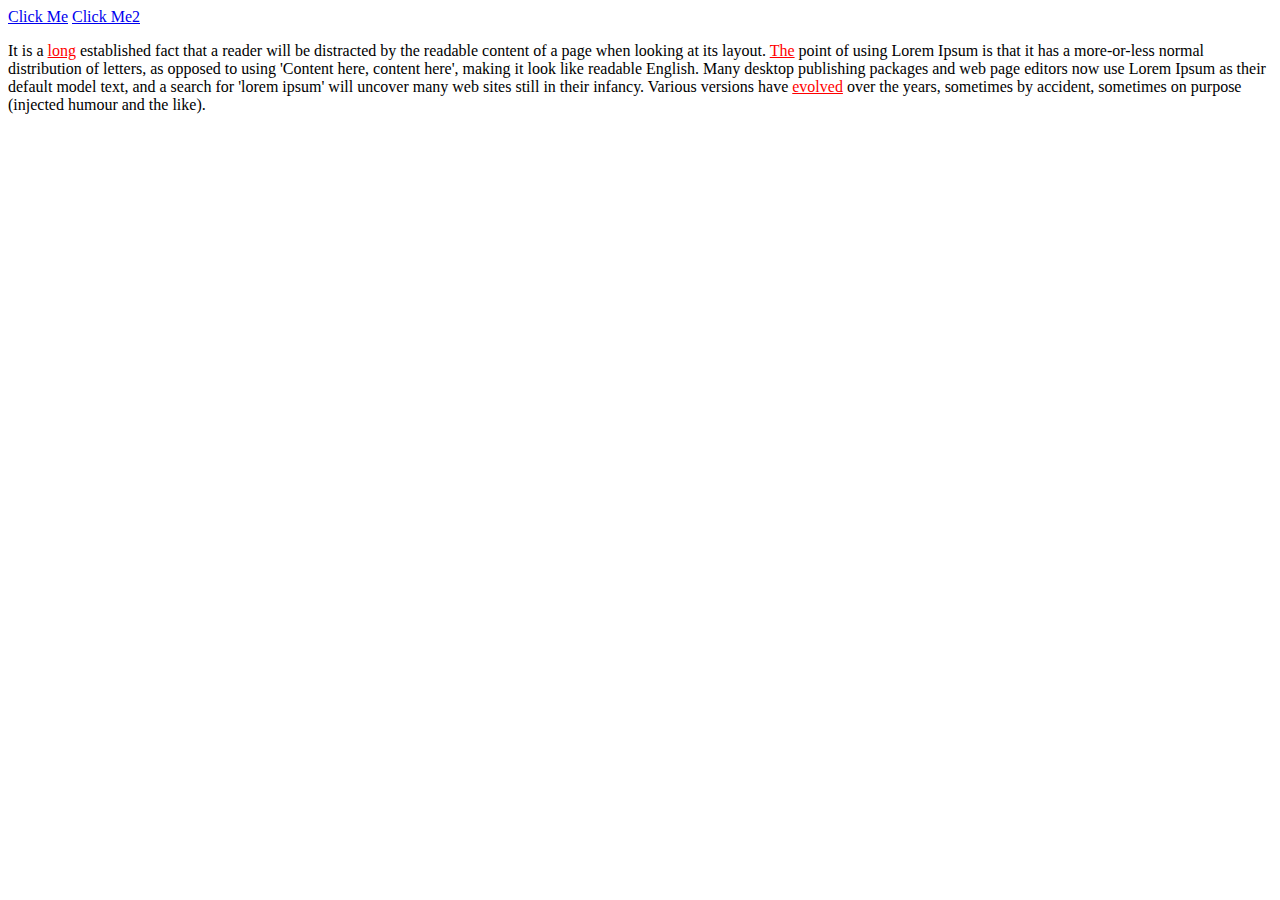
<file: index.html>
<html josh>
	<head>
		<script src="jquery-1.4.2.min.js" type="text/javascript"></script>
		<style type="text/css">
			#box
			{
				background: blue;
				width: 300px;
				height: 300px;
				display: none;
			}
			
			p a {
				color: red;
			}
		</style>
		
		<script type="text/javascript">
			$(function () {
				$('a').click(function() {
					$('#box').slideDown(4000);
					$('p a').css('color', 'blue');
				});
			});
		</script>
	</head>
	<body> 
		<div id="box"> </div>
		<a href="#">Click Me</a>
		<a href="#">Click Me2</a>
		
		<br/>
		
		<p>
		It is a <a href="#">long</a> established fact that a reader will be distracted by the readable content of a page when looking at its layout. <a href="#">The</a> point of using Lorem Ipsum is that it has a more-or-less normal distribution of letters, as opposed to using 'Content here, content here', making it look like readable English. Many desktop publishing packages and web page editors now use Lorem Ipsum as their default model text, and a search for 'lorem ipsum' will uncover many web sites still in their infancy. Various versions have <a href="#">evolved</a> over the years, sometimes by accident, sometimes on purpose (injected humour and the like).
		</p>
	</body> 
</html>
</file>
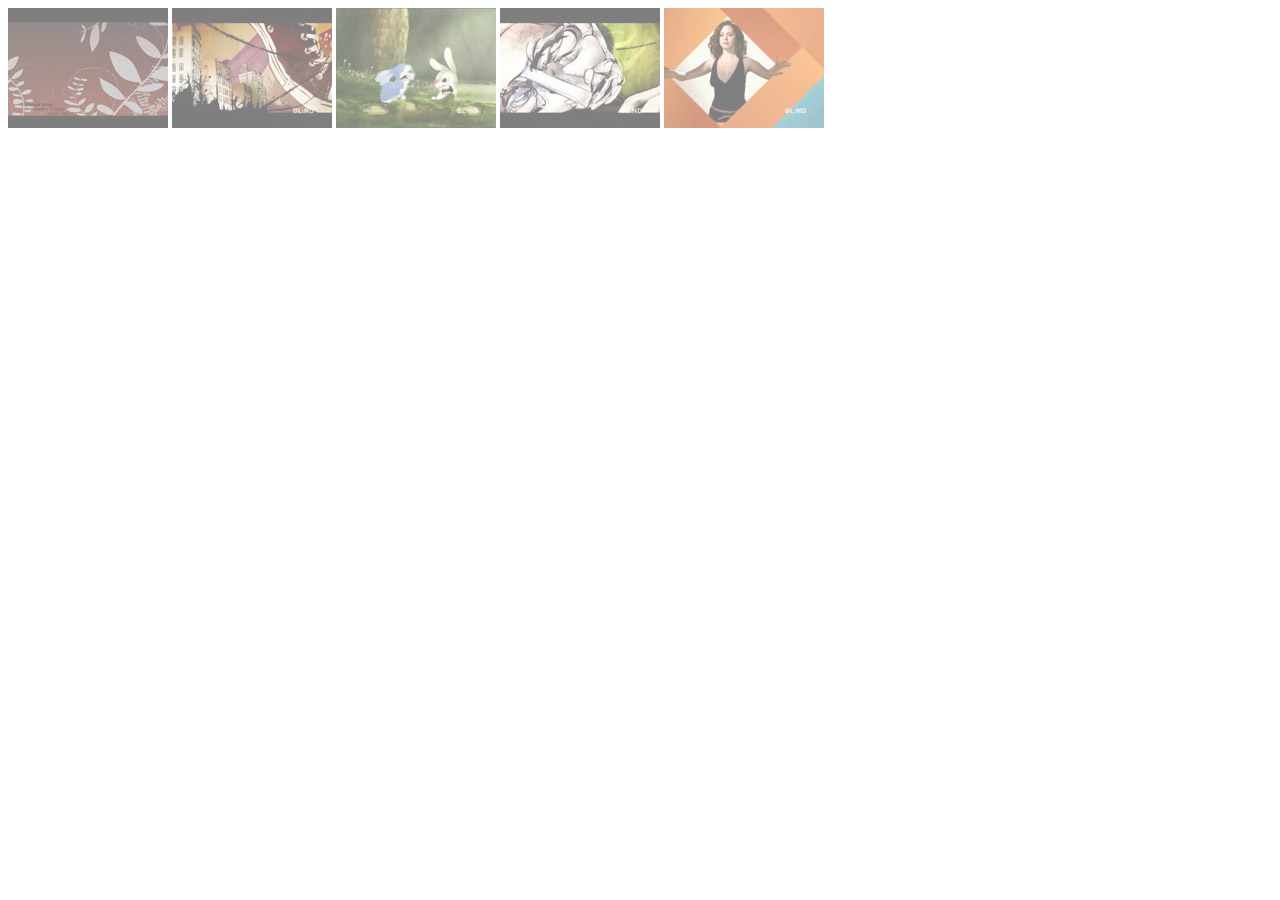
<file: jquery_7/jquery_7/index.html>
<!DOCTYPE html PUBLIC "-//W3C//DTD XHTML 1.0 Strict//EN"
	"http://www.w3.org/TR/xhtml1/DTD/xhtml1-strict.dtd">
<html xmlns="http://www.w3.org/1999/xhtml" xml:lang="en" lang="en">
<head>
    <meta http-equiv="Content-Type" content="text/html; charset=utf-8" />
    <title>jQuery: Day 7</title>

    <script type="text/javascript" src="jquery-1.2.6.pack.js"></script>

    <script type="text/javascript">

        $(function() {
            $('#container img').animate({"opacity": .5 });

            $('#container img').hover(function() {
                $(this).stop().animate({ "opacity": 1 });
            }, function() {
                $(this).stop().animate({ "opacity": .5 });
            });
        });
    </script>

</head>
<body>
    <div id="container">
        <img src="1.jpg" alt="image" />
        <img src="2.jpg" alt="image" />
        <img src="3.jpg" alt="image" />
        <img src="4.jpg" alt="image" />
        <img src="5.jpg" alt="image" />
    </div>
</body>
</html>
</file>
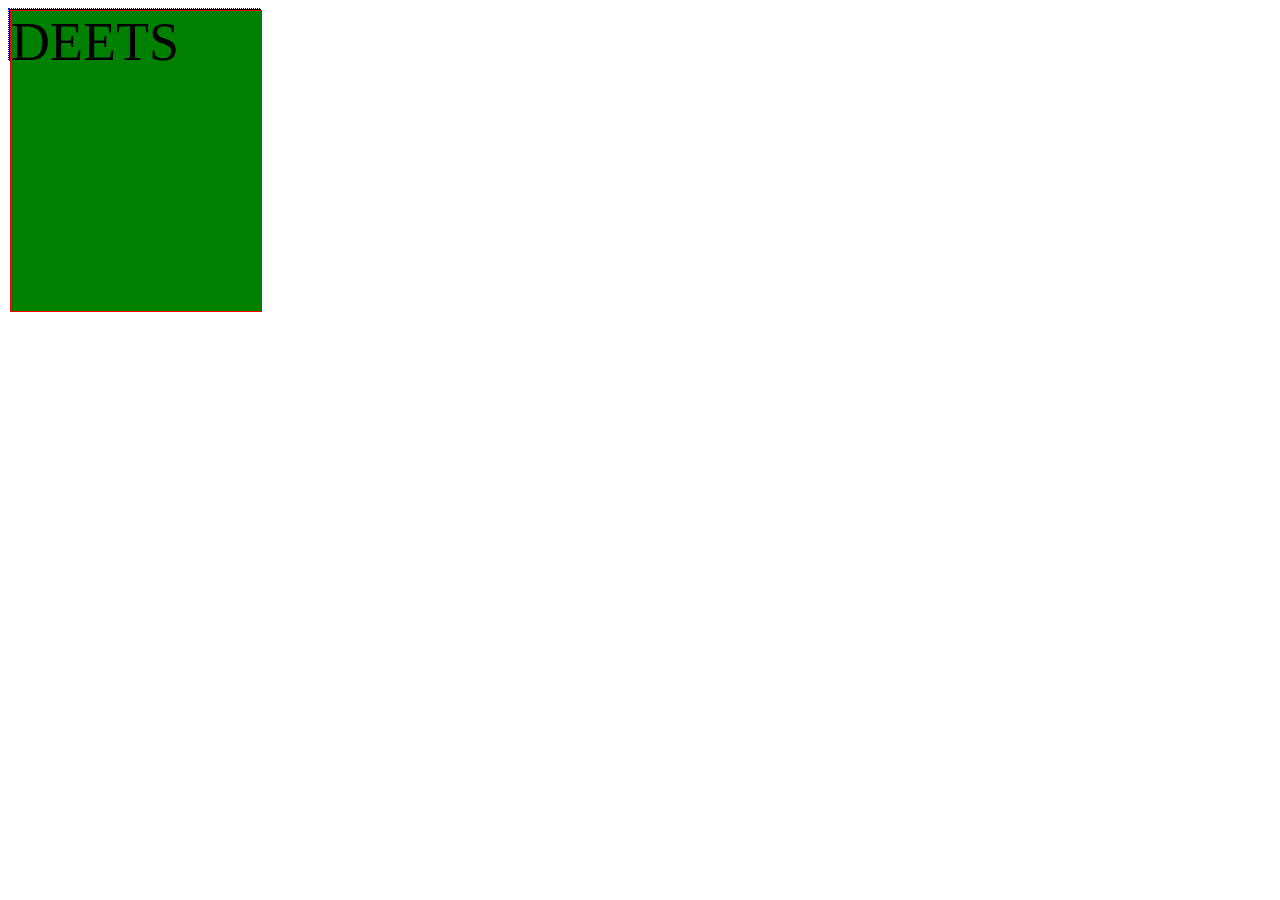
<file: index_spike.html>
<html>

	<head>
		
		<style type="text/css">
			div { border: 1px solid black; width: 250px; height: 50px; font-size: 1.5em; }
			.item { position: relative; }
			.detail { 
				border: 1px solid red;
				background-color: green;
				position: absolute; 
				top: 0px; 
				left: 0px; 
				height: 300px;
			}
		</style>
		
		<script src="jquery-1.4.2.min.js" type="text/javascript"></script>
		<script type="text/javascript">
			$(function() {
				
				var $detail = $('.detail')
				var $item = $detail.closest('.item')
				
				var topOffset = $item.position().top
				var leftOffset = $item.position().left
				
				$detail.position({ top: topOffset, left: leftOffset })
			})
		</script>
		
	</head>
	
	<body> 
		<div style="border: 1px dotted blue;">
		<div class="item">
			Item
			<div class="detail">DEETS</div>
		</div>
		</div>
	
	</body> 
	
</html>
</file>
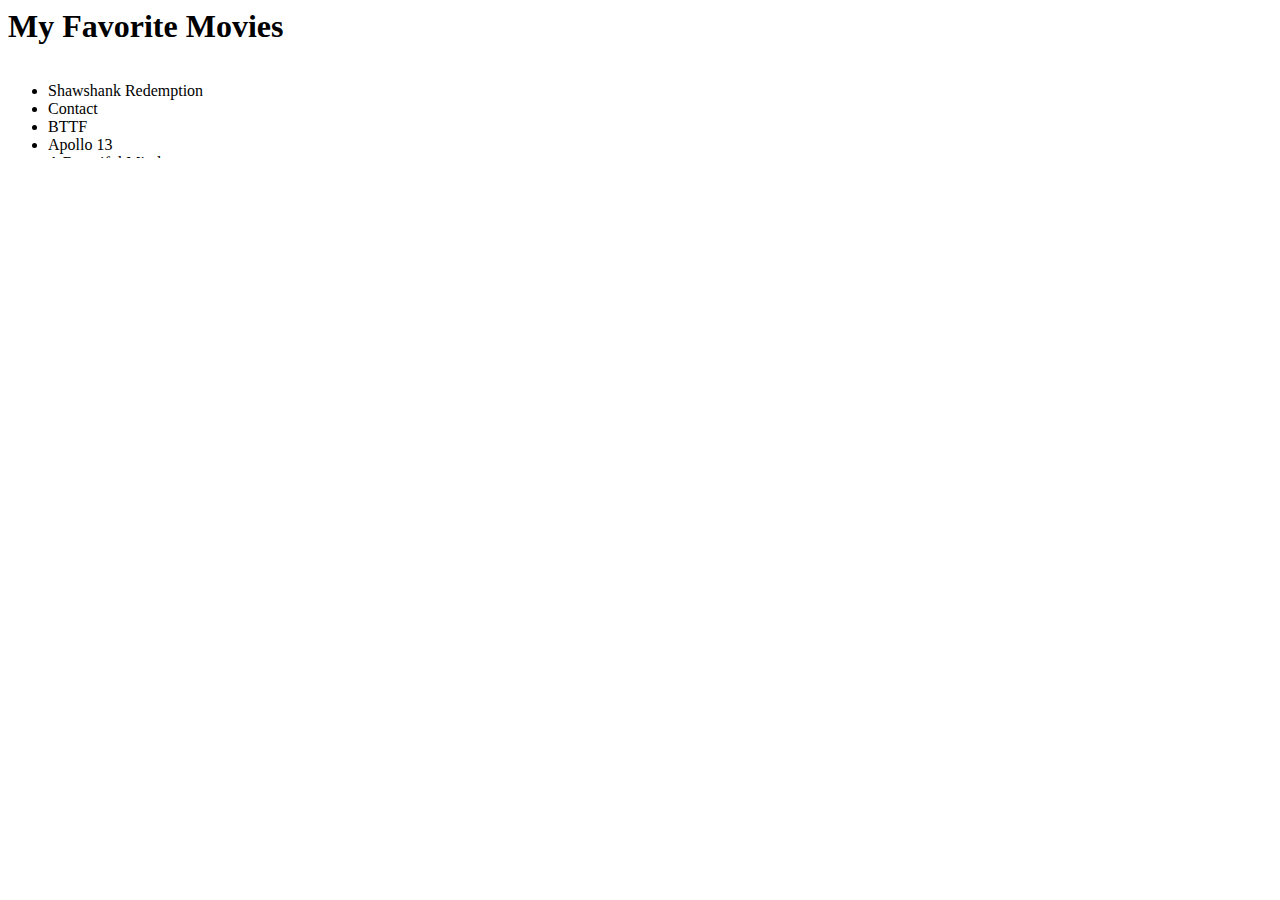
<file: index_video10.html>
<html>

	<head>
		
		<style type="text/css">
			
		</style>
		
		<script src="jquery-1.4.2.min.js" type="text/javascript"></script>
		<script type="text/javascript">
			$(function() {
				$('<div id="info" />').load('index_video10_a.html #movies', function() {
					$(this).hide()
						   .appendTo('#container')
						   .slideDown(1000);
				});
			});
		</script>
		
	</head>
	
	<body> 
		<div id="container">
			<h1>My Favorite Movies</h1>
			
		</div>
	
	</body> 
	
</html>
</file>
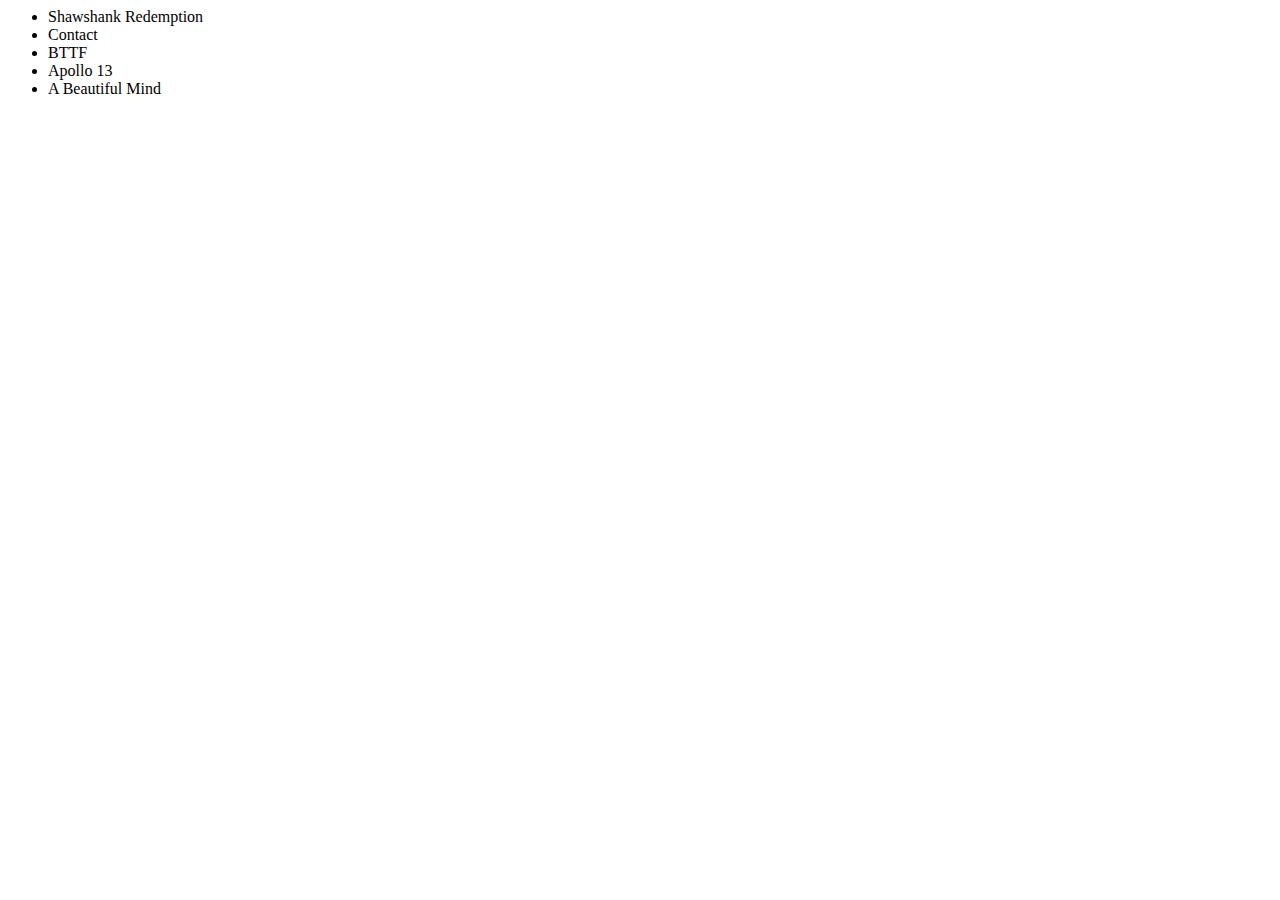
<file: index_video10_a.html>
<html>

	<head>
		
		<style type="text/css">
			
		</style>
		
		<script src="jquery-1.4.2.min.js" type="text/javascript"></script>
		<script type="text/javascript">
		</script>
		
	</head>
	
	<body> 
		<ul id="movies">
			<li>Shawshank Redemption</li>
			<li>Contact</li>
			<li>BTTF</li>
			<li>Apollo 13</li>
			<li>A Beautiful Mind</li>
		</ul>
	</body> 
	
</html>
</file>
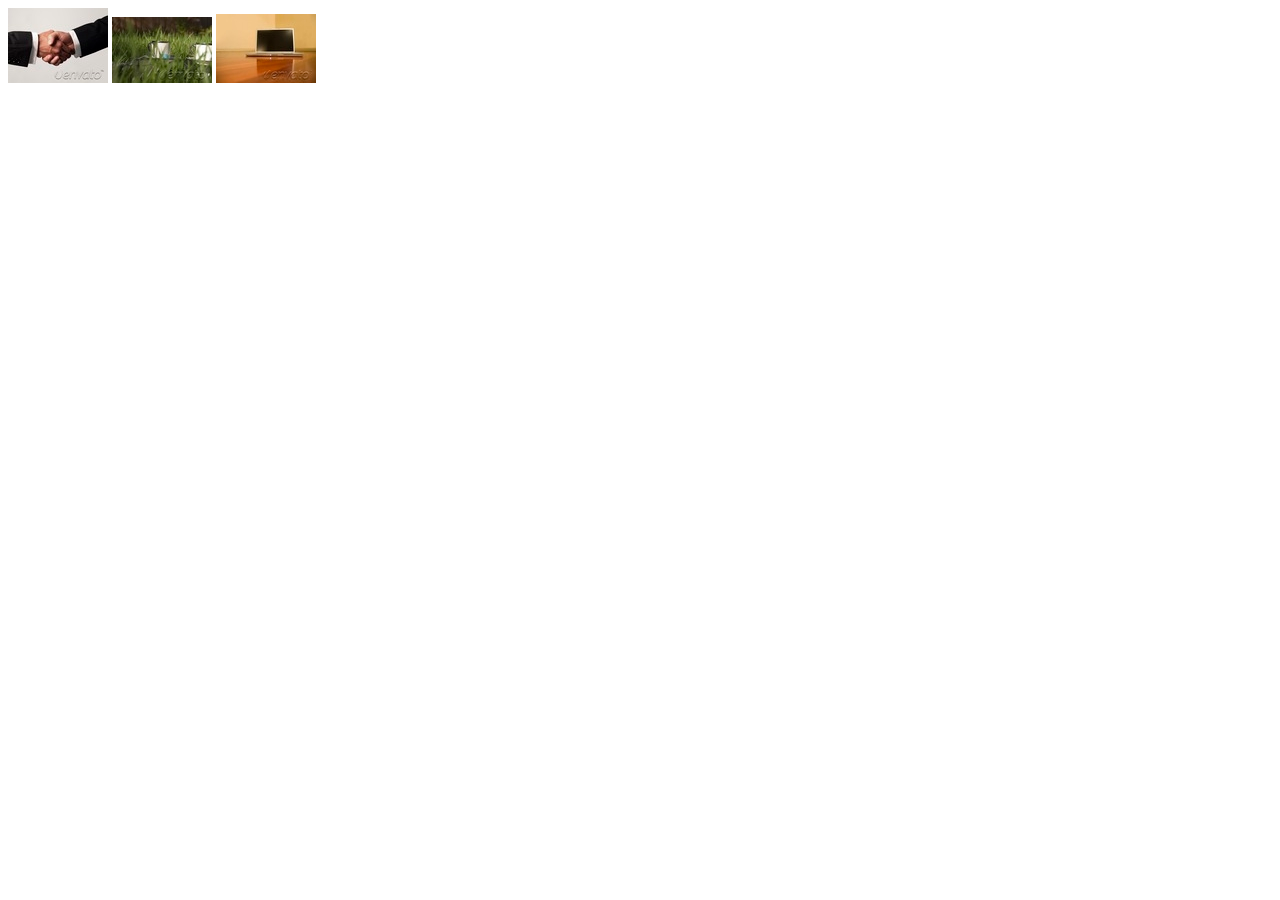
<file: index_video11.html>
<html>

	<head>
		
		<style type="text/css">
			a img {
				border: none;
			}
			
			#largeImage {
				position: absolute;
				padding: .5em;
				background: #e3e3e3
				border: 1px solid #BFBFBF
			}
		</style>
		
		<script src="jquery-1.4.2.min.js" type="text/javascript"></script>
		<script type="text/javascript">
			$(function() {
				var offsetY = 10;
				var offsetX = 20;
			
				$('a').hover(function(e) {
					//mouse on
					
					var href = $(this).attr('href');
					$('<img id="largeImage" src="' + href + '" alt="image"/>')
					.css('top', e.pageY + offsetY)
					.css('left', e.pageX + offsetX)
					.appendTo('body');
				}, function() {
					//mouse off
					$('#largeImage').remove();
				})
				
				$('a').mousemove(function(e) {
					$('#largeImage')
						.css('top', e.pageY + offsetY)
						.css('left', e.pageX + offsetX);
				});
				
			});
		</script>
		
	</head>
	
	<body> 
		<a href="one.jpg"><image src="oneTN.jpg" alt="some image" /></a>
		<a href="two.jpg"><image src="twoTN.jpg" alt="some image" /></a>
		<a href="three.jpg"><image src="threeTN.jpg" alt="some image" /></a>
	
	</body> 
	
</html>
</file>
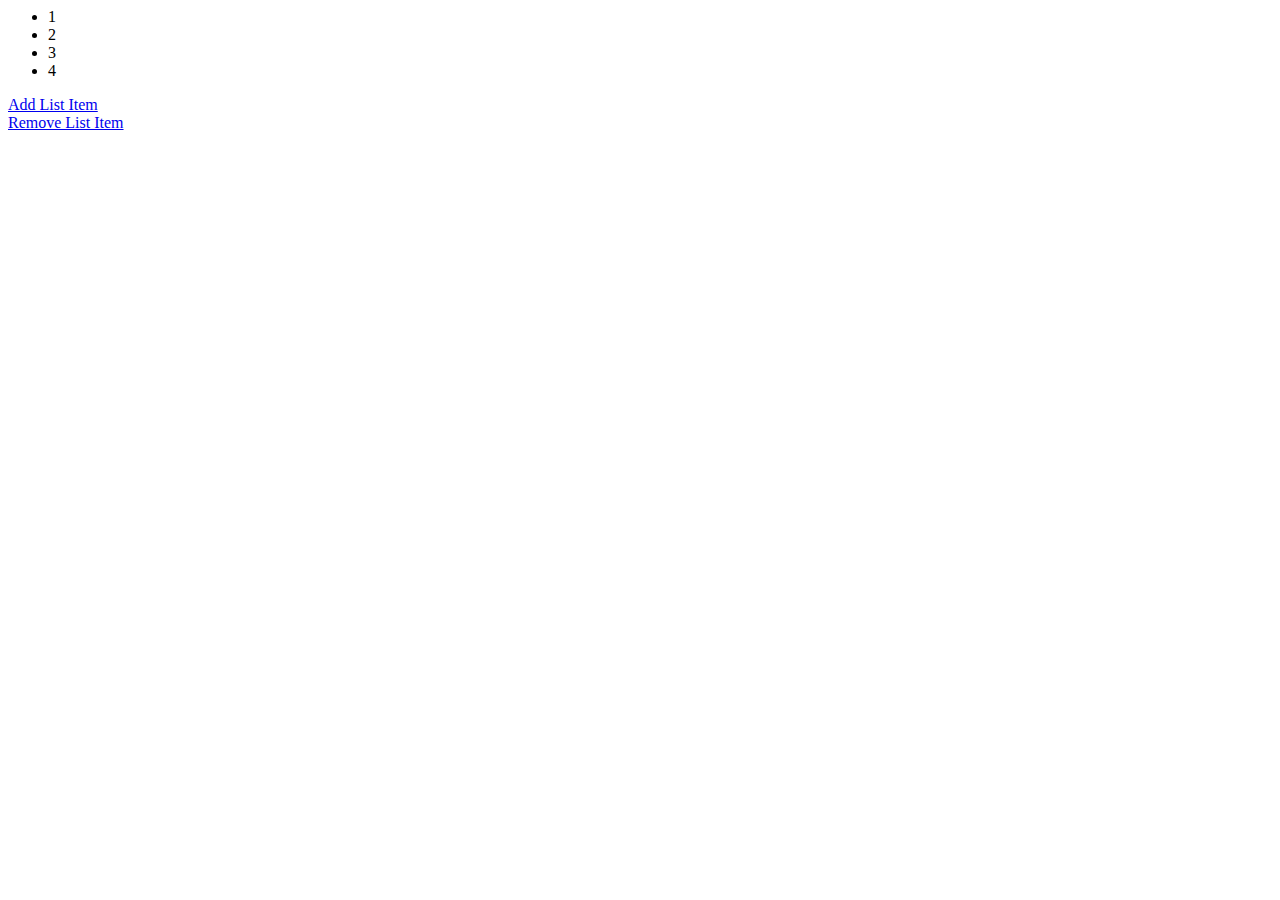
<file: index_video5.html>
<html>

	<head>
		
		<style type="text/css">

		</style>
		
		<script src="jquery-1.4.2.min.js" type="text/javascript"></script>
		<script type="text/javascript">
			$(function() {
				var size = $('#nav li').size();
				
				$('#add').click(function() {
					$('<li>' + ++size + '</li>').appendTo("#nav");
					size = $('#nav li').size();
				});
				
				$('#remove').click(function() {
					$('#nav li:last').remove('li');
					size = $('#nav li').size();
				});
			});
		</script>
		
	</head>
	
	<body> 
		<ul id="nav">
			<li>1</li>
			<li>2</li>
			<li>3</li>
			<li>4</li>
		</ul>
		<a id="add" href="#">Add List Item</a>
		<br>
		<a id="remove" href="#">Remove List Item</a>
	</body> 
	
</html>
</file>
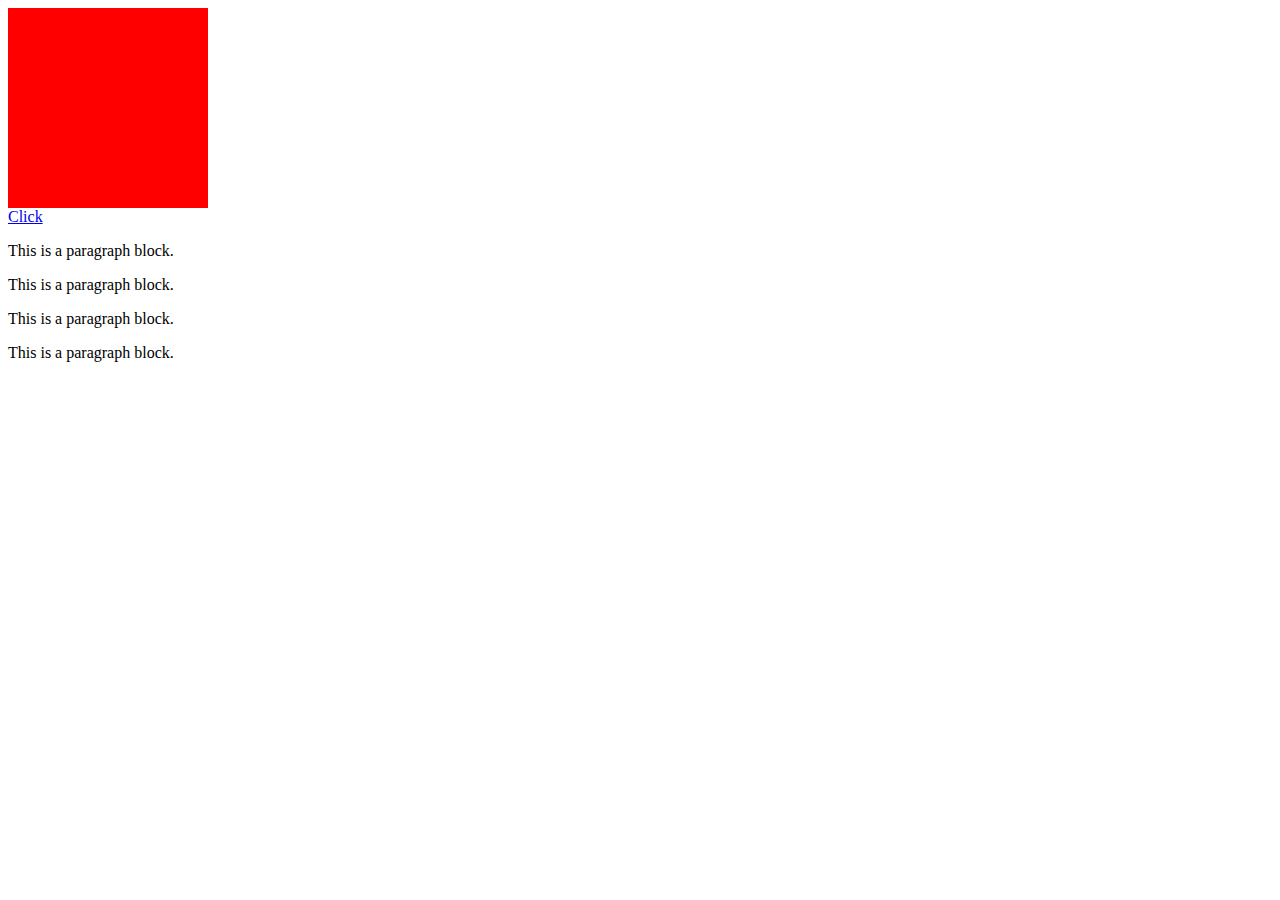
<file: index_video6.html>
<html>

	<head>
		
		<style type="text/css">
			#box {
				width: 200px;
				height: 200px;
				background: red;
			}
			
			.border {
				border: 5px solid black;
			}
			
			.highlight {
				background: yellow;
			}
		</style>
		
		<script src="jquery-1.4.2.min.js" type="text/javascript"></script>
		<script type="text/javascript">

			$(function () {
				$('a').click(function () {
					$('#box').toggleClass('border');
				})
				
				$('p').click(function () {
					$(this).toggleClass('highlight');
				})
			})
		
		</script>
		
	</head>
	
	<body> 
		<div id="box"></div>
		
		<a href="#">Click</a>
		
		<p>This is a paragraph block.</p>
		<p>This is a paragraph block.</p>
		<p>This is a paragraph block.</p>
		
		<p>This is a paragraph block.</p>

	</body> 
	
</html>
</file>
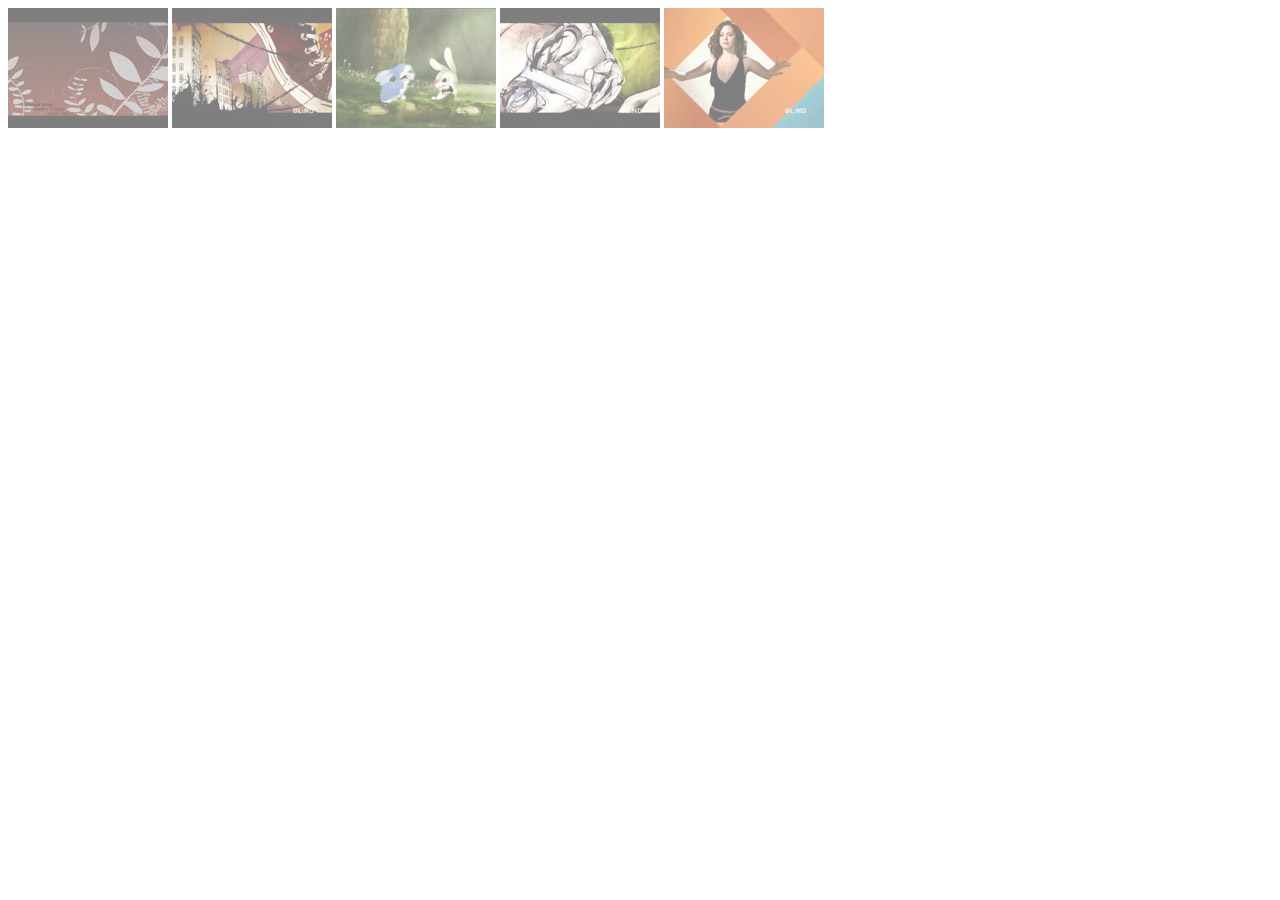
<file: index_video7.html>
<html>

	<head>
		
		<style type="text/css">
			
		</style>
		
		<script src="jquery-1.4.2.min.js" type="text/javascript"></script>
		<script type="text/javascript">
			
			$(function () {
				$('#container img').animate({
					opacity : .5
				})
				
				$('#container img').hover(function () {
				
					$(this).stop().animate({opacity: 1})
				}, function() {
					$(this).stop().animate({opacity: .5})
				})
			})
		</script>
		
	</head>
	
	<body> 
		<div id="container">
			<img src="1.jpg" alt="image" />
			<img src="2.jpg" alt="image" />
			<img src="3.jpg" alt="image" />
			<img src="4.jpg" alt="image" />
			<img src="5.jpg" alt="image" />
		</div>
	
	</body> 
	
</html>
</file>
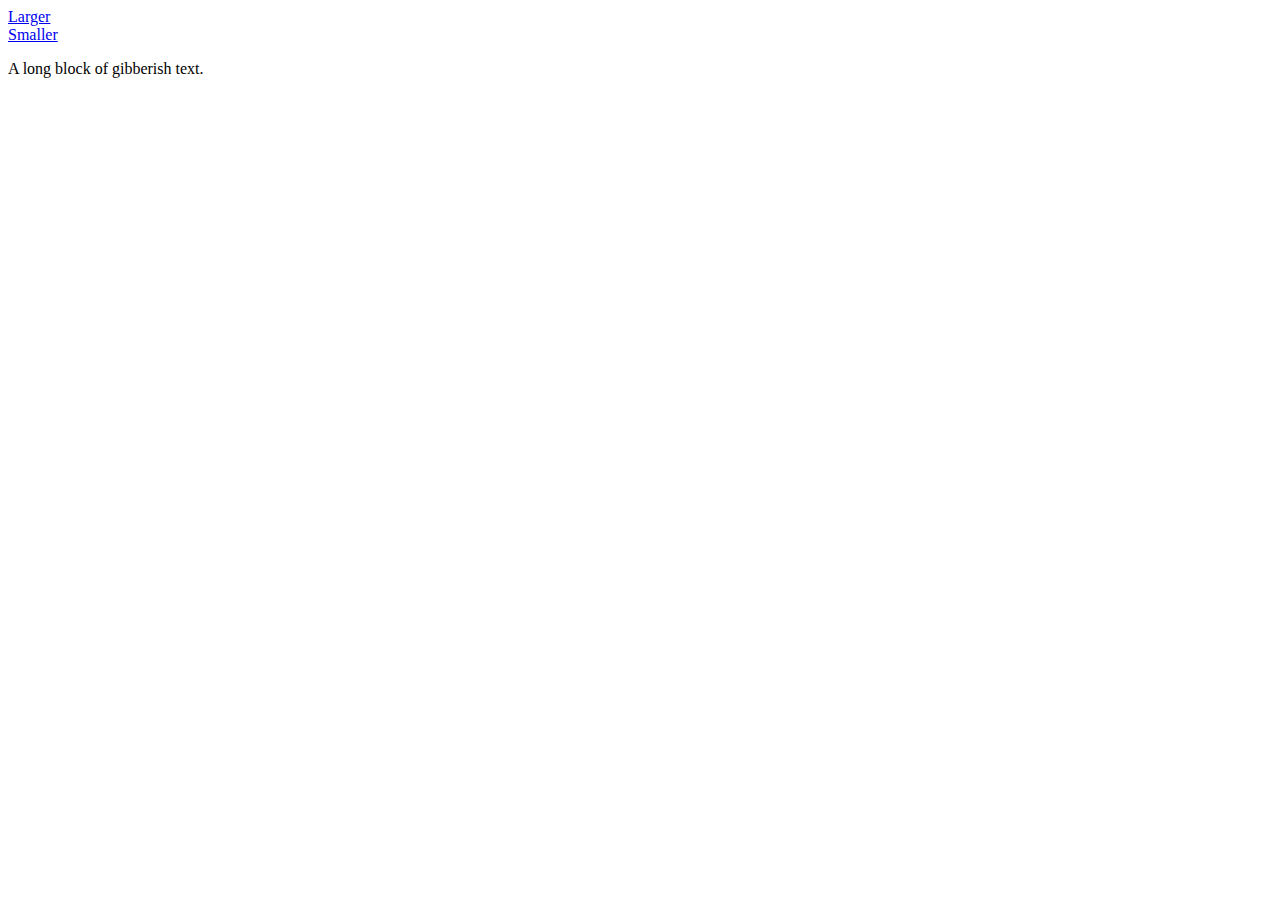
<file: index_video9.html>
<html>

	<head>
		
		<style type="text/css">
			
		</style>
		
		<script src="jquery-1.4.2.min.js" type="text/javascript"></script>
		<script type="text/javascript">
			$(function() {
				
				$('a').click(function() {
					var originalSize = $('p').css('font-size');
					var sizeValue = parseFloat(originalSize, 10);
					var unitOfMeasure = originalSize.slice(-2);
				
					if($(this).attr('id') == 'larger')
						$('p').css('font-size', sizeValue * 1.4 + unitOfMeasure);
					else
						$('p').css('font-size', sizeValue / 1.4 + unitOfMeasure);
				})
				
				
			})
		</script>
		
	</head>
	
	<body> 
		<a id="larger" href="#">Larger</a>
		<br/>
		<a id="smaller" href="#">Smaller</a>
		
		<p>A long block of gibberish text.</p>
	
	</body> 
	
</html>
</file>
